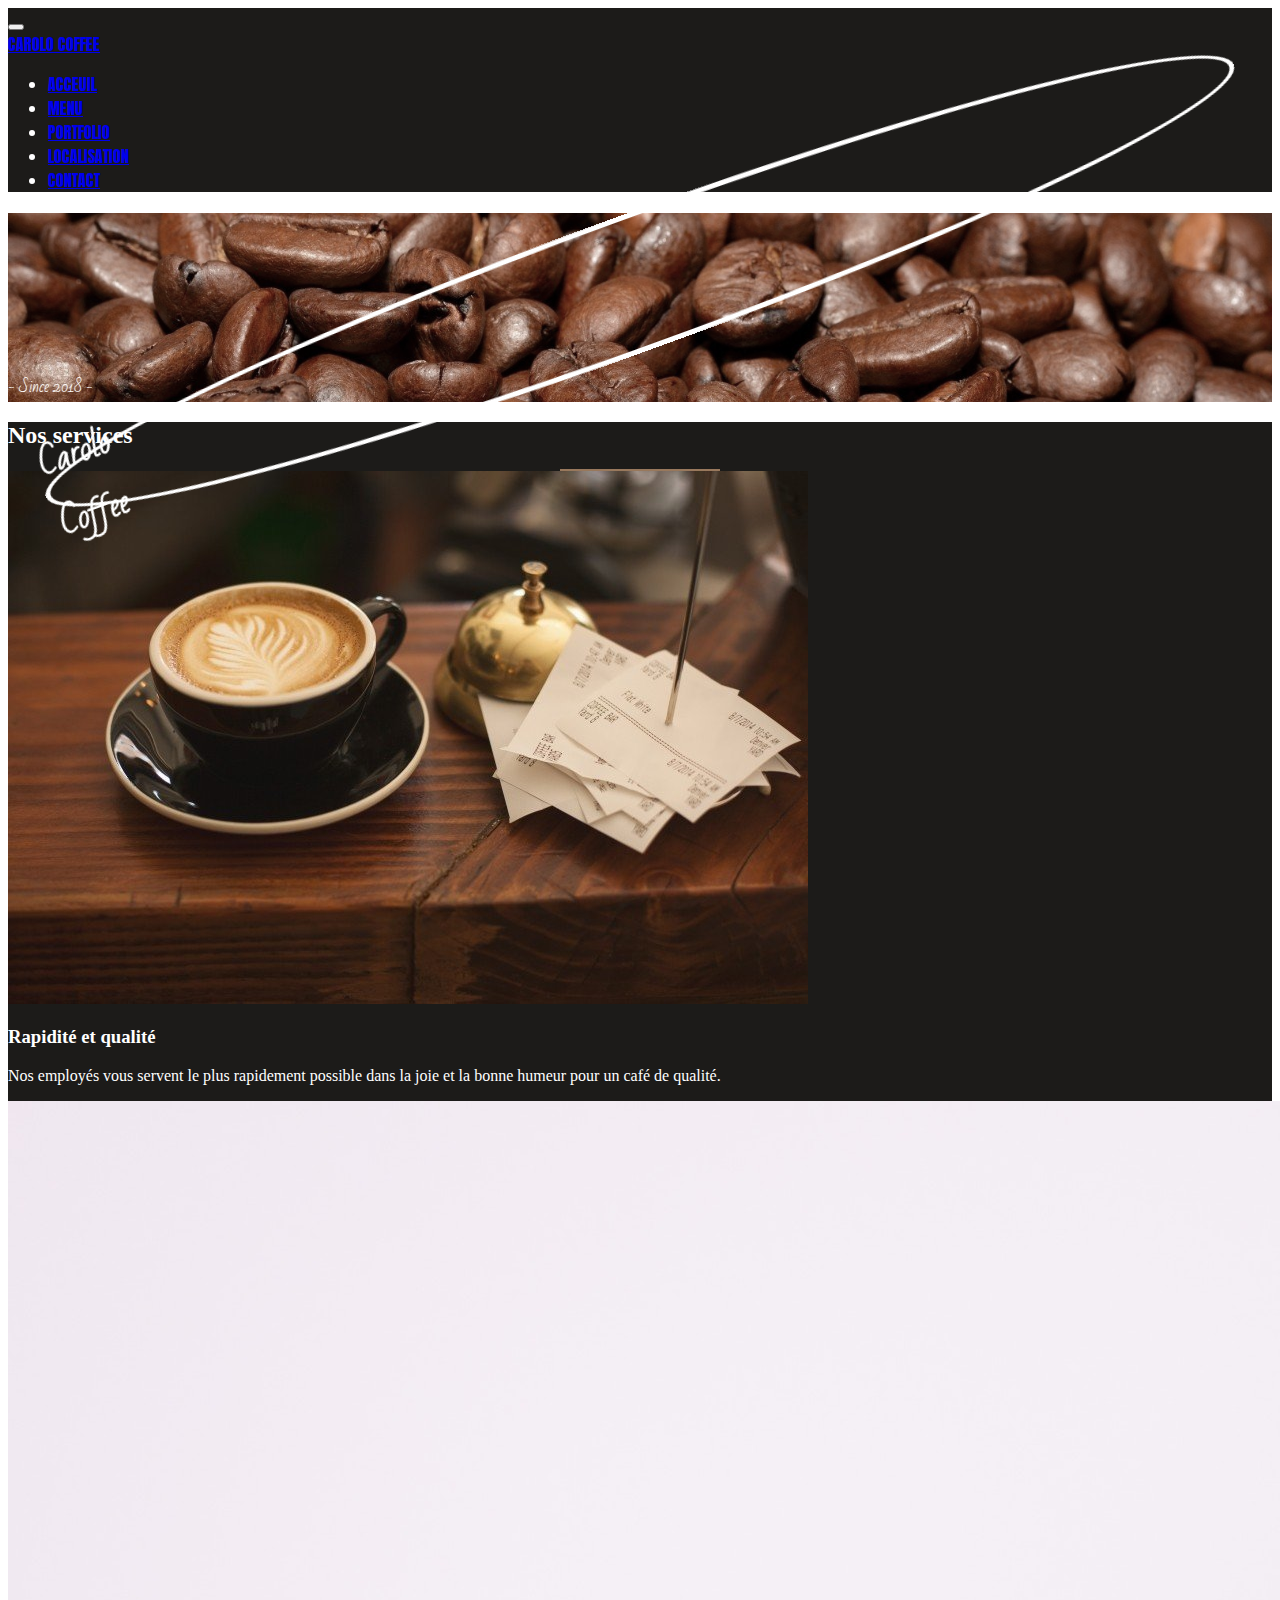
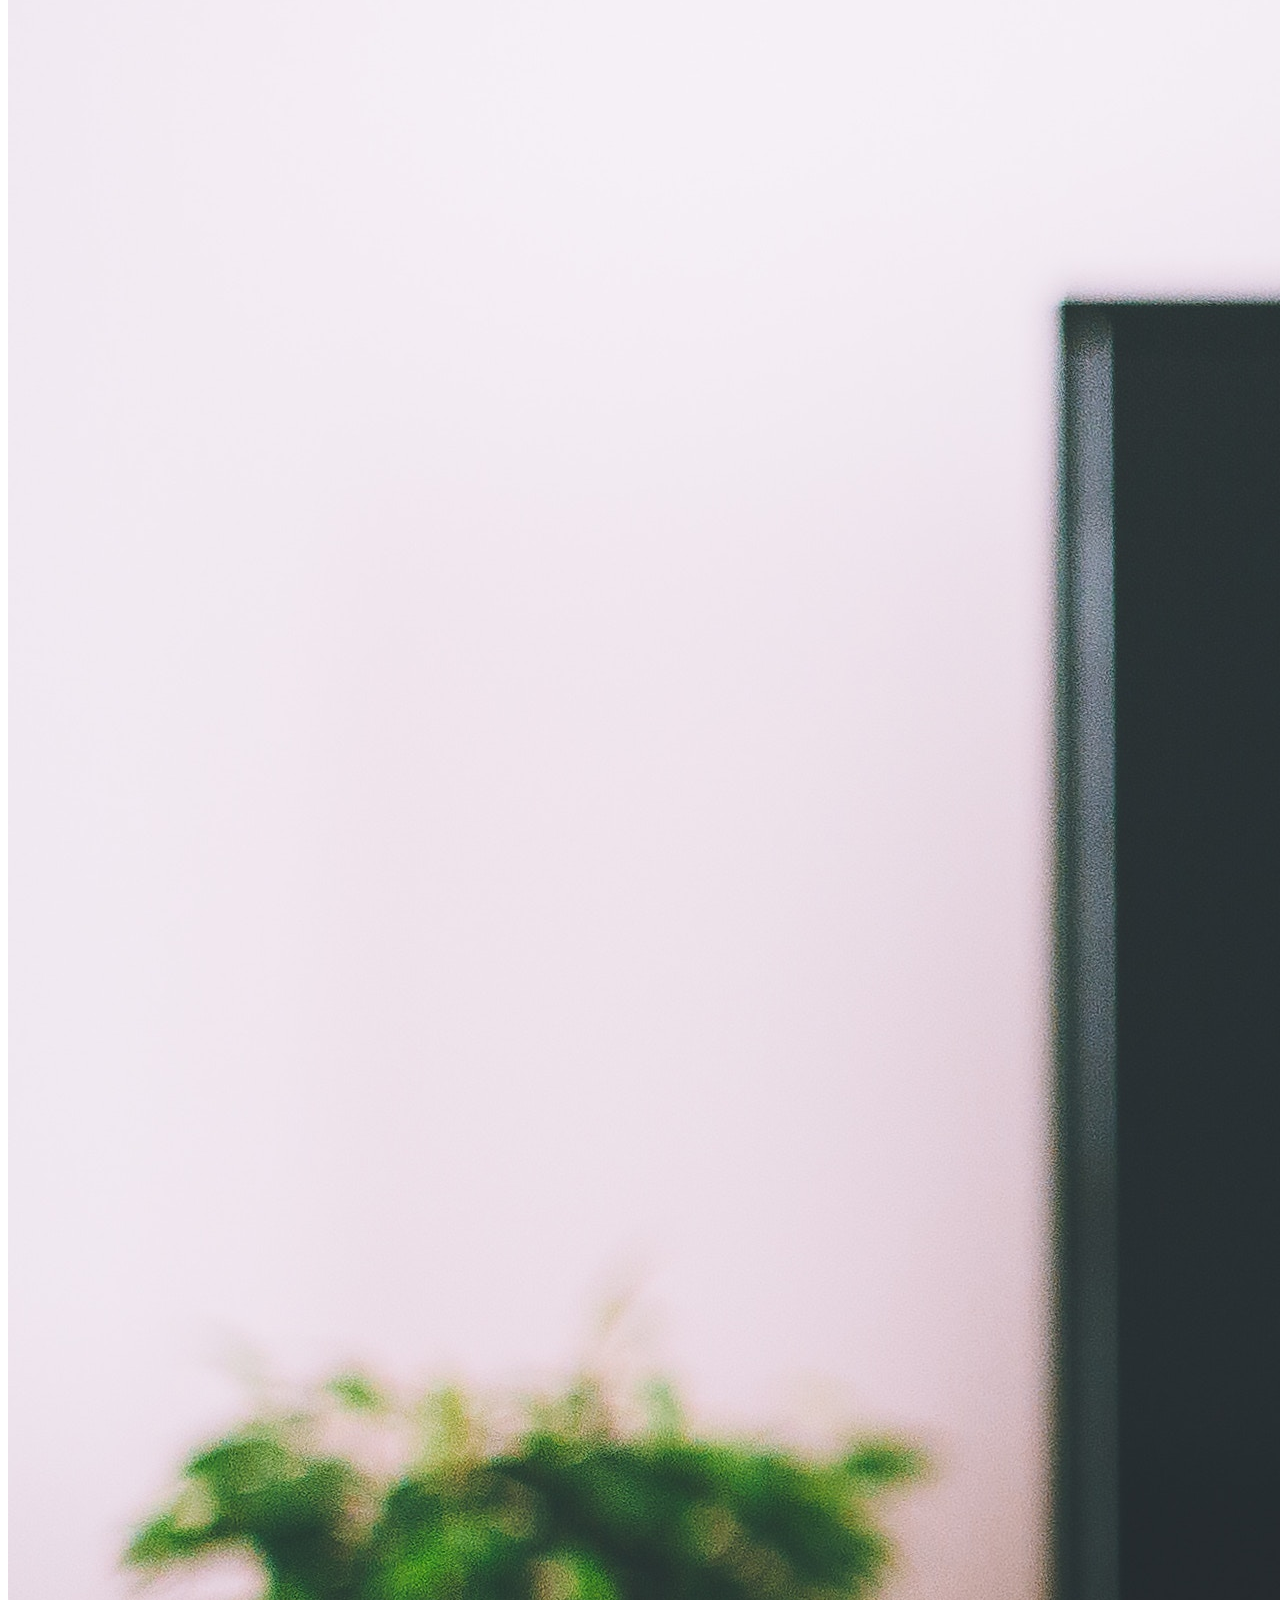
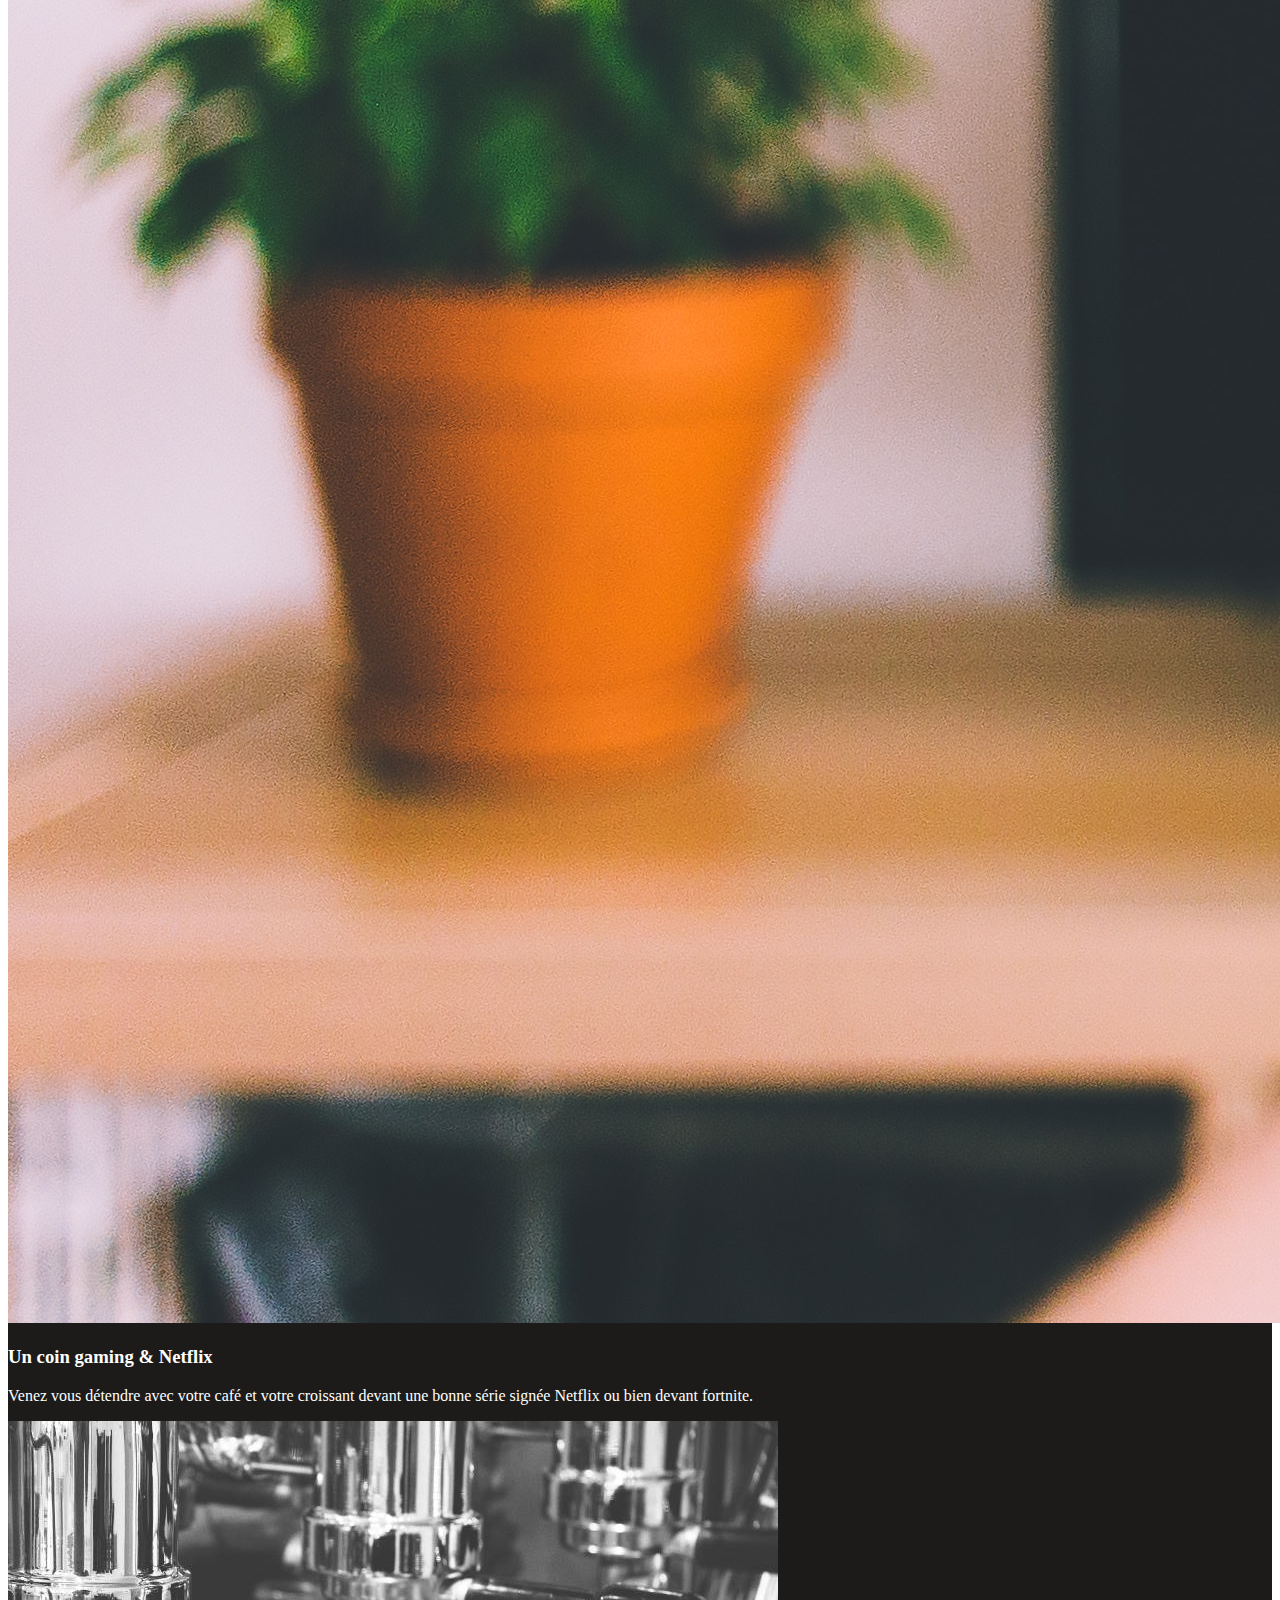
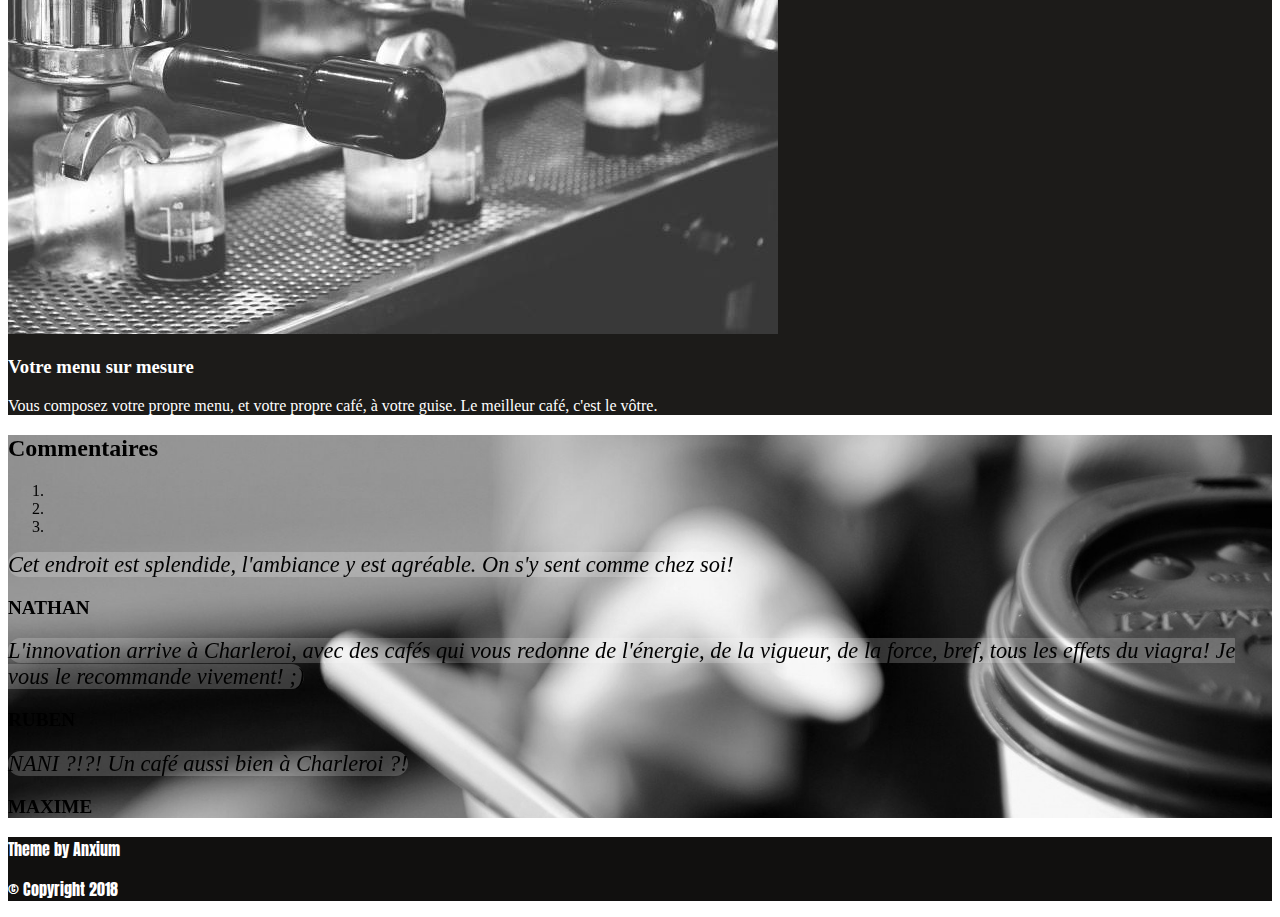
<file: index.html>
<!DOCTYPE html>
<html lang="fr">
<head>
    <meta charset="UTF-8">
    <meta name="viewport" content="width=device-width, initial-scale=1.0">
    <meta http-equiv="X-UA-Compatible" content="ie=edge">
    <meta name="description" content="Ceci est une page d'entrainement pour apprendre bootstrap">
    <link href="assets/css/style.css" rel="stylesheet" type="text/css">
    <link rel="stylesheet" href="https://stackpath.bootstrapcdn.com/bootstrap/4.1.3/css/bootstrap.min.css" integrity="sha384-MCw98/SFnGE8fJT3GXwEOngsV7Zt27NXFoaoApmYm81iuXoPkFOJwJ8ERdknLPMO" crossorigin="anonymous">
    <link rel="stylesheet" href="https://use.fontawesome.com/releases/v5.3.1/css/all.css" integrity="sha384-mzrmE5qonljUremFsqc01SB46JvROS7bZs3IO2EmfFsd15uHvIt+Y8vEf7N7fWAU" crossorigin="anonymous">
    <link href="https://fonts.googleapis.com/css?family=Bad+Script" rel="stylesheet">
    <link href="https://fonts.googleapis.com/css?family=Anton" rel="stylesheet">
    <title>Carolo Coffee</title>
    <link rel="icon" type="image/png" href="favicon.png"/>
    <script src="https://code.jquery.com/jquery-3.3.1.slim.min.js" integrity="sha384-q8i/X+965DzO0rT7abK41JStQIAqVgRVzpbzo5smXKp4YfRvH+8abtTE1Pi6jizo" crossorigin="anonymous"></script>
    <script src="https://cdnjs.cloudflare.com/ajax/libs/popper.js/1.14.3/umd/popper.min.js" integrity="sha384-ZMP7rVo3mIykV+2+9J3UJ46jBk0WLaUAdn689aCwoqbBJiSnjAK/l8WvCWPIPm49" crossorigin="anonymous"></script>
    <script src="https://stackpath.bootstrapcdn.com/bootstrap/4.1.3/js/bootstrap.min.js" integrity="sha384-ChfqqxuZUCnJSK3+MXmPNIyE6ZbWh2IMqE241rYiqJxyMiZ6OW/JmZQ5stwEULTy" crossorigin="anonymous"></script>
</head>
<body>
    <nav class="navbar navbar-expand-lg navbar-dark bg-black">
        <button class="navbar-toggler" type="button" data-toggle="collapse" data-target="#navbarTogglerDemo01" aria-controls="navbarTogglerDemo01" aria-expanded="false" aria-label="Toggle navigation">
            <span class="navbar-toggler-icon"></span>
        </button>
        <div class="collapse navbar-collapse" id="navbarTogglerDemo01">
            <a class="navbar-brand ml-4" href="#">Carolo Coffee  <i class="fas fa-coffee"></i></a>
            <ul class="navbar-nav ml-auto mr-4 mt-2 mt-lg-0">
                <li class="nav-item">
                    <a class="nav-link active" href="index.html">Acceuil</a>
                </li>
                <li class="nav-item">
                    <a class="nav-link" href="menu.html">Menu</a>
                </li>
                <li class="nav-item">
                    <a class="nav-link" href="portfolio.html">Portfolio</a>
                </li>                    
                <li class="nav-item">
                    <a class="nav-link" href="localisation.html">Localisation</a>
                </li>
                <li class="nav-item">
                    <a class="nav-link" href="contact.html">Contact</a>
                </li>
            </ul>
        </div>
    </nav>

    <header class="jumbotron jumbotron-fluid bg-black m-0 d-flex justify-content-center align-items-center h-60vh">
        <div class="logo">
            <h1 class="display-1 title1 p-5">Carolo<br>Coffee</h1>
            <p class="subtitle display-4">- Since 2018 -</p>
        </div>
    </header>

    <section class="container-fluid bg-black pt-5 pb-4">
        <div class="row d-flex justify-content-center align-items-center">
            <h2 class="mb-4 display-4 text-center">Nos services</h2>
        </div>
        <div class="separator"></div>
    </section>

    <div class="service container-fluid bg-black py-5">
        <div class="row col-md-10 offset-md-1 col-12 mb-4 d-flex justify-content-center">
            <div class="col-md-4">
                <img src="assets/img/service.jpg" alt="Image représentative d'un service" class="img-fluid rounded">
            </div>
            <div class="d-flex flex-column justify-content-center align-items-center col-md-6">
                <h3 class="text-center">Rapidité et qualité</h3>
                <p class="text-center">Nos employés vous servent le plus rapidement possible dans la joie et la bonne humeur pour un café de qualité.</p>
            </div>
        </div>
        <div class="row col-md-10 offset-md-1 col-12 mb-4 d-flex justify-content-center">
            <div class="col-md-4 order-md-2">
                <img src="assets/img/netflix.jpg" alt="Image représentative de Netflix" class="img-fluid rounded">
            </div>
            <div class="d-flex flex-column justify-content-center align-items-center col-md-6 order-md-1">
                <h3 class="text-center">Un coin gaming & Netflix</h3>
                <p class="text-center">Venez vous détendre avec votre café et votre croissant devant une bonne série signée Netflix ou bien devant fortnite.</p>
            </div>
        </div>
        <div class="row col-md-10 offset-md-1 col-12 d-flex justify-content-center">
            <div class="col-md-4">
                <img src="assets/img/espresso.jpg" alt="Image représentative d'une machine à espresso" class="img-fluid rounded">
            </div>
            <div class="d-flex flex-column justify-content-center align-items-center col-md-6">
                <h3 class="text-center">Votre menu sur mesure</h3>
                <p class="text-center">Vous composez votre propre menu, et votre propre café, à votre guise. Le meilleur café, c'est le vôtre.</p>
            </div>
        </div>
    </div>

    <section class="citation d-flex justify-content-center align-items-center text-center">
        <i class="fas fa-quote-right iconecit fa-3x my-5"></i>
        <h2 class="d-none">Commentaires</h2>
        <div id="carouselExampleIndicators" class="carousel slide" data-ride="carousel" data-interval="10000">
            <ol class="carousel-indicators">
                <li data-target="#carouselExampleIndicators" data-slide-to="0" class="active"></li>
                <li data-target="#carouselExampleIndicators" data-slide-to="1"></li>
                <li data-target="#carouselExampleIndicators" data-slide-to="2"></li>
            </ol>
            <div class="carousel-inner">
                <div class="carousel-item active">
                    <cite class="citation_p col-md-8 offset-md-2 d-block mb-4 p-5">Cet endroit est splendide, l'ambiance y est agréable. On s'y sent comme chez soi!</cite>
                    <p class="auteur d-block my-5">Nathan</p>
                </div>
                <div class="carousel-item">
                    <cite class="citation_p col-md-8 offset-md-2 d-block mb-4 p-5">L'innovation arrive à Charleroi, avec des cafés qui vous redonne de l'énergie, de la vigueur, de la force, bref, tous les effets du viagra! Je vous le recommande vivement! ;)</cite>
                    <p class="auteur d-block my-5">Ruben</p>
                </div>
                <div class="carousel-item">
                    <cite class="citation_p col-md-8 offset-md-2 d-block mb-4 p-5">NANI ?!?! Un café aussi bien à Charleroi ?!</cite>
                    <p class="auteur d-block my-5">Maxime</p>
                </div>
            </div>
        </div>
    </section>
    
    <footer class="footer text-center py-3">
        <div class="container-fluid">
            <div class="row">
                <div class="col-md-3 col-12 d-flex align-items-center justify-content-center">
                    <p class="m-0">Theme by Anxium</p>
                </div>
                <div class="col-md-2 offset-md-2 col-12 my-3 my-md-0 d-flex justify-content-around align-items-center">
                    <i class="fab fa-facebook-square fa-2x"></i>
                    <i class="fab fa-twitter-square fa-2x"></i>
                    <i class="fab fa-instagram fa-2x"></i>
                    <i class="fab fa-linkedin fa-2x"></i>
                    <i class="fab fa-github-square fa-2x"></i>
                </div>
                <div class="col-md-3 offset-md-2 col-12 d-flex align-items-center justify-content-center">
                    <p class="m-0">&copy; Copyright 2018</p>
                </div>
            </div>
        </div>
    </footer>
</body>
</html>
</file>
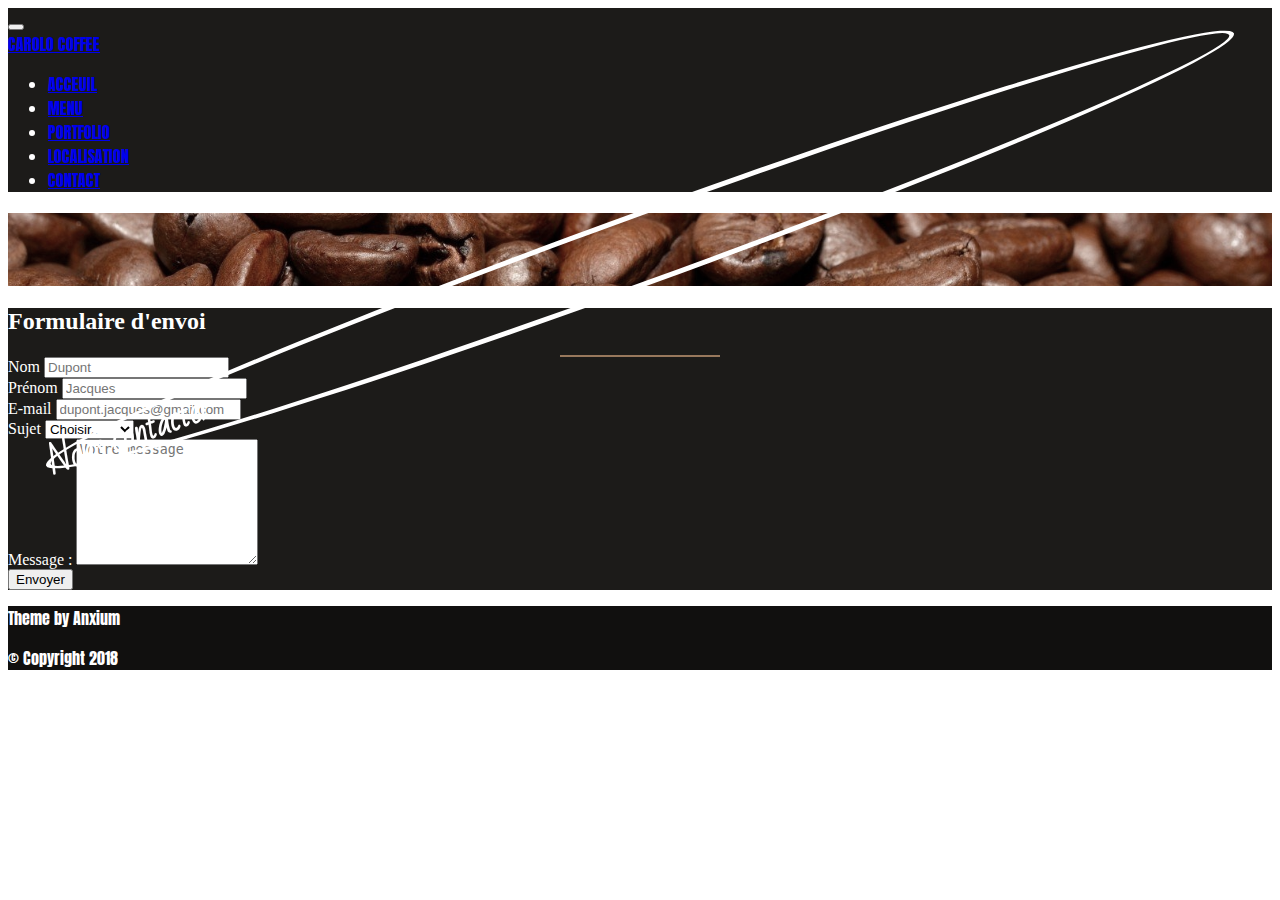
<file: contact.html>
<!DOCTYPE html>
<html lang="fr">
<head>
    <meta charset="UTF-8">
    <meta name="viewport" content="width=device-width, initial-scale=1.0">
    <meta http-equiv="X-UA-Compatible" content="ie=edge">
    <meta name="description" content="Ceci est une page d'entrainement pour apprendre bootstrap">
    <link href="assets/css/style.css" rel="stylesheet" type="text/css">
    <link rel="stylesheet" href="https://stackpath.bootstrapcdn.com/bootstrap/4.1.3/css/bootstrap.min.css" integrity="sha384-MCw98/SFnGE8fJT3GXwEOngsV7Zt27NXFoaoApmYm81iuXoPkFOJwJ8ERdknLPMO" crossorigin="anonymous">
    <link rel="stylesheet" href="https://use.fontawesome.com/releases/v5.3.1/css/all.css" integrity="sha384-mzrmE5qonljUremFsqc01SB46JvROS7bZs3IO2EmfFsd15uHvIt+Y8vEf7N7fWAU" crossorigin="anonymous">
    <link href="https://fonts.googleapis.com/css?family=Bad+Script" rel="stylesheet">
    <link href="https://fonts.googleapis.com/css?family=Anton" rel="stylesheet">
    <title>Carolo Coffee</title>
    <link rel="icon" type="image/png" href="favicon.png"/>
    <script src="https://code.jquery.com/jquery-3.3.1.slim.min.js" integrity="sha384-q8i/X+965DzO0rT7abK41JStQIAqVgRVzpbzo5smXKp4YfRvH+8abtTE1Pi6jizo" crossorigin="anonymous"></script>
    <script src="https://cdnjs.cloudflare.com/ajax/libs/popper.js/1.14.3/umd/popper.min.js" integrity="sha384-ZMP7rVo3mIykV+2+9J3UJ46jBk0WLaUAdn689aCwoqbBJiSnjAK/l8WvCWPIPm49" crossorigin="anonymous"></script>
    <script src="https://stackpath.bootstrapcdn.com/bootstrap/4.1.3/js/bootstrap.min.js" integrity="sha384-ChfqqxuZUCnJSK3+MXmPNIyE6ZbWh2IMqE241rYiqJxyMiZ6OW/JmZQ5stwEULTy" crossorigin="anonymous"></script>
</head>
<body>
    <nav class="navbar navbar-expand-lg navbar-dark bg-black">
        <button class="navbar-toggler" type="button" data-toggle="collapse" data-target="#navbarTogglerDemo01" aria-controls="navbarTogglerDemo01" aria-expanded="false" aria-label="Toggle navigation">
            <span class="navbar-toggler-icon"></span>
        </button>
        <div class="collapse navbar-collapse" id="navbarTogglerDemo01">
            <a class="navbar-brand ml-4" href="#">Carolo Coffee  <i class="fas fa-coffee"></i></a>
            <ul class="navbar-nav ml-auto mr-4 mt-2 mt-lg-0">
                <li class="nav-item">
                    <a class="nav-link" href="index.html">Acceuil</a>
                    </li>
                <li class="nav-item">
                    <a class="nav-link" href="menu.html">Menu</a>
                </li>
                <li class="nav-item">
                    <a class="nav-link" href="portfolio.html">Portfolio</a>
                </li>                    
                <li class="nav-item">
                    <a class="nav-link" href="localisation.html">Localisation</a>
                </li>
                <li class="nav-item">
                    <a class="nav-link active" href="contact.html">Contact</a>
                </li>
            </ul>
        </div>
    </nav>

    <header class="jumbotron jumbotron-fluid bg-black m-0 d-flex justify-content-center align-items-center h-60vh">
        <div class="logo">
            <h1 class="display-1 title1 p-5">Nous contacter</h1>
        </div>
    </header>

    <section class="container-fluid bg-black pt-5 pb-4">
        <div class="row d-flex justify-content-center align-items-center">
            <h2 class="display-4 mb-4">Formulaire d'envoi</h2>
        </div>
        <div class="separator"></div>
    </section>

    <div class="container-fluid bg-black pb-5 pt-3">
        <form class="col-md-8 offset-md-2">
            <div class="form-row">
                <div class="form-group col-md-6">
                    <label for="inputName">Nom</label>
                    <input type="text" class="form-control" id="inputName" placeholder="Dupont">
                </div>
                <div class="form-group col-md-6">
                    <label for="inputFirstName">Prénom</label>
                    <input type="text" class="form-control" id="inputFirstName" placeholder="Jacques">
                </div>
            </div>
            <div class="form-row">
                <div class="form-group col-md-6">
                    <label for="inputMail">E-mail</label>
                    <input type="email" class="form-control" id="inputMail" placeholder="dupont.jacques@gmail.com">
                </div>
                <div class="form-group col-md-6">
                    <label for="inputSelect">Sujet</label>
                    <select id="inputSelect" class="form-control custom-select">
                        <option value="selected">Choisir..</option>
                        <option value="1">Plainte</option>
                        <option value="3">Question</option>
                        <option value="2">Suggestion</option>
                        <option value="4">Autre</option>
                    </select>
                </div>
            </div>
            <div class="form-group">
                <label for="inputMessage">Message :</label>
                <textarea class="form-control" id="inputMessage" rows="8" placeholder="Votre message"></textarea>
            </div>
            <div class="d-flex justify-content-center align-items-center mt-4">
                <button type="submit" class="btn btn-primary">
                    Envoyer <i class="fas fa-paper-plane"></i>
                </button>
            </div>
        </form>
    </div>

    <footer class="footer text-center py-3">
        <div class="container-fluid">
            <div class="row">
                <div class="col-md-3 col-12 d-flex align-items-center justify-content-center">
                    <p class="m-0">Theme by Anxium</p>
                </div>
                <div class="col-md-2 offset-md-2 col-12 my-3 my-md-0 d-flex justify-content-around align-items-center">
                    <i class="fab fa-facebook-square fa-2x"></i>
                    <i class="fab fa-twitter-square fa-2x"></i>
                    <i class="fab fa-instagram fa-2x"></i>
                    <i class="fab fa-linkedin fa-2x"></i>
                    <i class="fab fa-github-square fa-2x"></i>
                </div>
                <div class="col-md-3 offset-md-2 col-12 d-flex align-items-center justify-content-center">
                    <p class="m-0">&copy; Copyright 2018</p>
                </div>
            </div>
        </div>
    </footer>
</body>
</html>
</file>
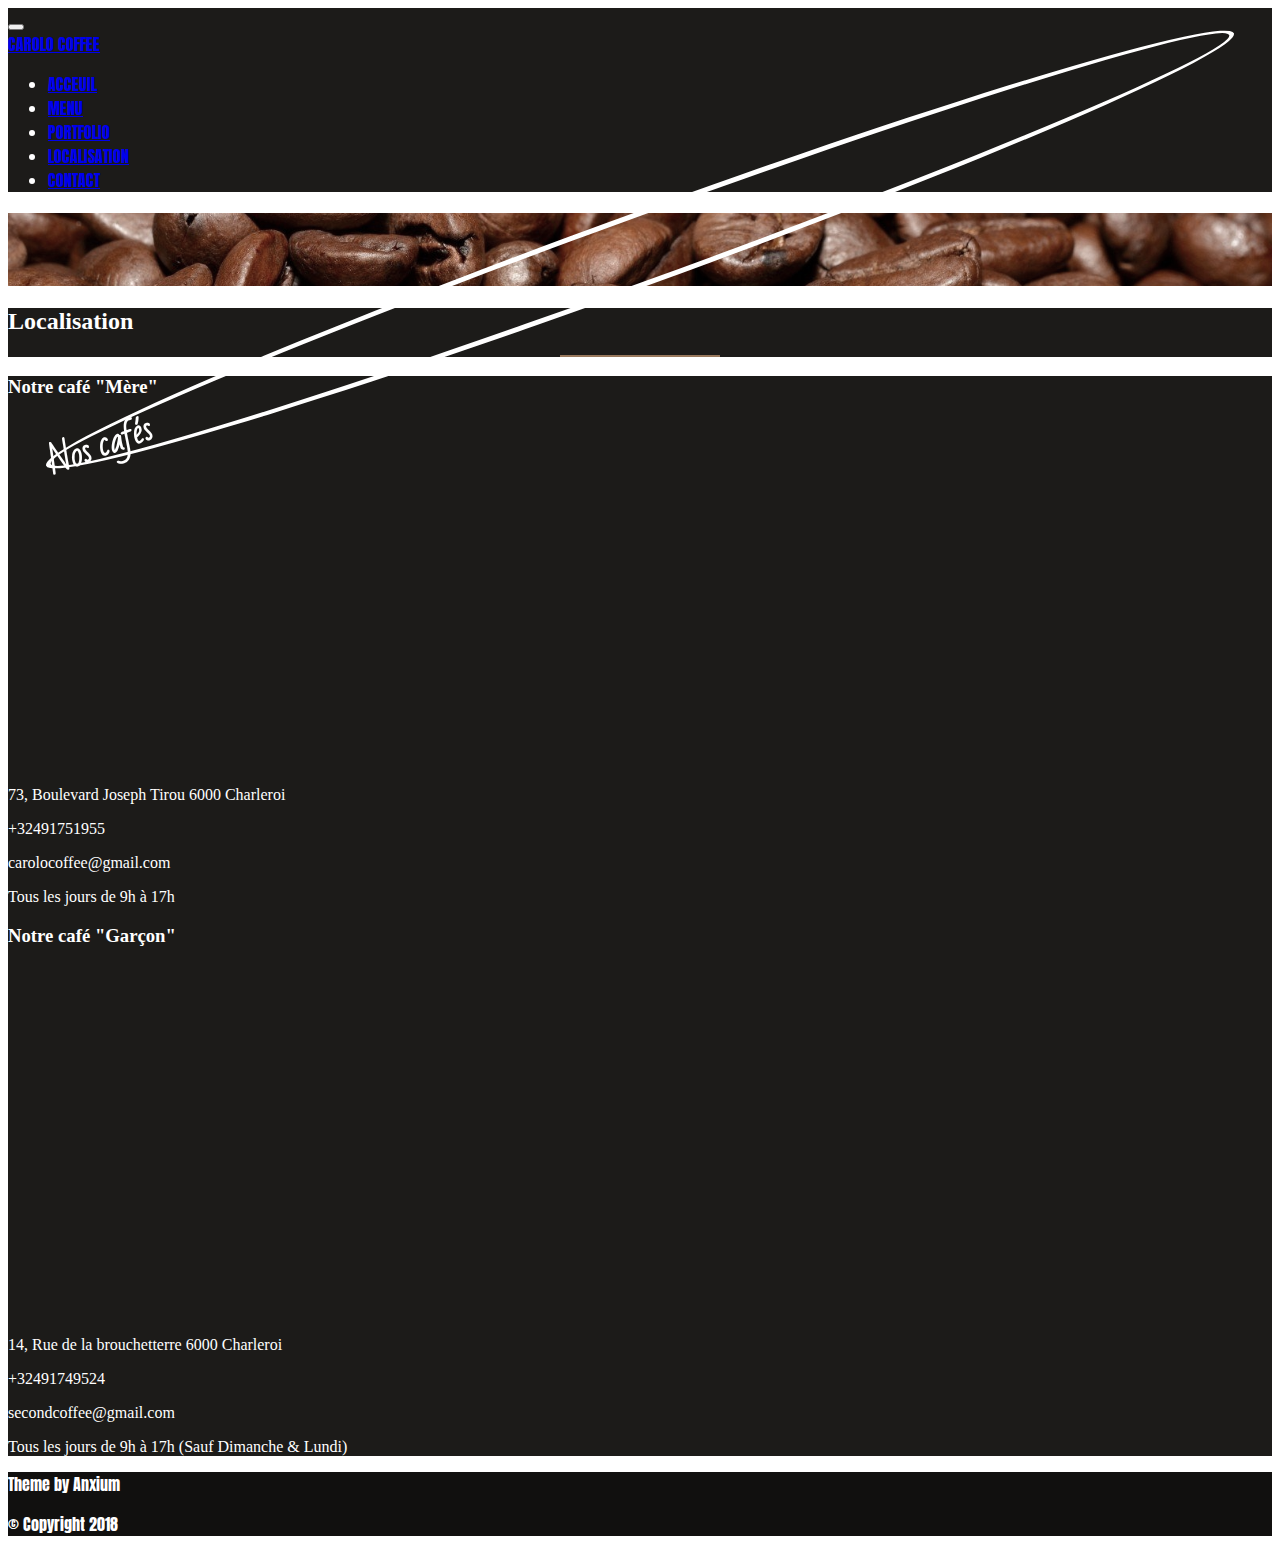
<file: localisation.html>
<!DOCTYPE html>
<html lang="fr">
<head>
    <meta charset="UTF-8">
    <meta name="viewport" content="width=device-width, initial-scale=1.0">
    <meta http-equiv="X-UA-Compatible" content="ie=edge">
    <meta name="description" content="Carolo Coffee est un site de café fictif dans le but d'apprendre à utiliser bootstrap.">
    <link href="assets/css/style.css" rel="stylesheet" type="text/css">
    <link rel="stylesheet" href="https://stackpath.bootstrapcdn.com/bootstrap/4.1.3/css/bootstrap.min.css" integrity="sha384-MCw98/SFnGE8fJT3GXwEOngsV7Zt27NXFoaoApmYm81iuXoPkFOJwJ8ERdknLPMO" crossorigin="anonymous">
    <link rel="stylesheet" href="https://use.fontawesome.com/releases/v5.3.1/css/all.css" integrity="sha384-mzrmE5qonljUremFsqc01SB46JvROS7bZs3IO2EmfFsd15uHvIt+Y8vEf7N7fWAU" crossorigin="anonymous">
    <link href="https://fonts.googleapis.com/css?family=Bad+Script" rel="stylesheet">
    <link href="https://fonts.googleapis.com/css?family=Anton" rel="stylesheet">
    <title>Carolo Coffee</title>
    <link rel="icon" type="image/png" href="favicon.png"/>
    <script src="https://code.jquery.com/jquery-3.3.1.slim.min.js" integrity="sha384-q8i/X+965DzO0rT7abK41JStQIAqVgRVzpbzo5smXKp4YfRvH+8abtTE1Pi6jizo" crossorigin="anonymous"></script>
    <script src="https://cdnjs.cloudflare.com/ajax/libs/popper.js/1.14.3/umd/popper.min.js" integrity="sha384-ZMP7rVo3mIykV+2+9J3UJ46jBk0WLaUAdn689aCwoqbBJiSnjAK/l8WvCWPIPm49" crossorigin="anonymous"></script>
    <script src="https://stackpath.bootstrapcdn.com/bootstrap/4.1.3/js/bootstrap.min.js" integrity="sha384-ChfqqxuZUCnJSK3+MXmPNIyE6ZbWh2IMqE241rYiqJxyMiZ6OW/JmZQ5stwEULTy" crossorigin="anonymous"></script>
</head>
<body>
    <nav class="navbar navbar-expand-lg navbar-dark bg-black">
        <button class="navbar-toggler" type="button" data-toggle="collapse" data-target="#navbarTogglerDemo01" aria-controls="navbarTogglerDemo01" aria-expanded="false" aria-label="Toggle navigation">
            <span class="navbar-toggler-icon"></span>
        </button>
        <div class="collapse navbar-collapse" id="navbarTogglerDemo01">
            <a class="navbar-brand ml-4" href="#">Carolo Coffee  <i class="fas fa-coffee"></i></a>
            <ul class="navbar-nav ml-auto mr-4 mt-2 mt-lg-0">
                <li class="nav-item">
                    <a class="nav-link" href="index.html">Acceuil</a>
                </li>
                <li class="nav-item">
                    <a class="nav-link" href="menu.html">Menu</a>
                </li>
                <li class="nav-item">
                    <a class="nav-link" href="portfolio.html">Portfolio</a>
                </li>                    
                <li class="nav-item">
                    <a class="nav-link active" href="localisation.html">Localisation</a>
                </li>
                <li class="nav-item">
                    <a class="nav-link" href="contact.html">Contact</a>  
                </li>
            </ul>
        </div>
    </nav>

    <header class="jumbotron jumbotron-fluid bg-black m-0 d-flex justify-content-center align-items-center h-60vh">
        <div class="logo">
            <h1 class="display-1 title1 p-5">Nos cafés</h1>
        </div>
    </header>

    <section class="container-fluid bg-black pt-5 pb-4">
        <div class="row d-flex justify-content-center align-items-center">
            <h2 class="mb-4 display-4">Localisation</h2>
        </div>
        <div class="separator"></div>
    </section>
    
    <div class="localisation container-fluid bg-black pt-3 pb-5">
        <div class="row">
            <div class="col-md-6 col-12 pb-5">
                <div class="row">
                    <h3 class="mx-auto mb-4">Notre café "Mère"</h3>
                </div>
                <div class="row col-md-10 offset-md-1">
                    <iframe src="https://www.google.com/maps/embed?pb=!1m23!1m12!1m3!1d899.0006278200993!2d4.440878769633312!3d50.408351948721126!2m3!1f0!2f0!3f0!3m2!1i1024!2i768!4f13.1!4m8!3e2!4m5!1s0x47c2260ad21ab52d%3A0x9cd92e82e7fa7be8!2sBoulevard+Joseph+Tirou+73%2C+6000+Charleroi!3m2!1d50.4085562!2d4.441178799999999!4m0!5e0!3m2!1sfr!2sbe!4v1538663082409" width="1920" height="350" frameborder="0" style="border:0" allowfullscreen class="mb-5"></iframe>
                </div>
                <div class="row d-flex justify-content-between col-md-10 offset-md-1 ">
                    <div class="d-flex align-items-center">
                        <i class="d-block fas fa-map-marker-alt"></i>
                        <p class="d-block m-0 ml-2">73, Boulevard Joseph Tirou 6000 Charleroi</p>
                    </div>
                    <div class="d-flex align-items-center">
                        <i class="fas fa-phone"></i>
                        <p class="m-0 ml-2">+32491751955</p>
                    </div>
                    <div class="d-flex align-items-center">
                        <i class="fas fa-envelope"></i>
                        <p class="m-0 ml-2">carolocoffee@gmail.com</p>
                    </div>
                    <div class="d-flex align-items-center">
                        <i class="fas fa-clock"></i>
                        <p class="m-0 ml-2">Tous les jours de 9h à 17h</p>
                    </div>
                </div>
            </div>
            <div class="col-md-6 col-12 pb-5">
                <div class="row">
                    <h3 class="mx-auto mb-4">Notre café "Garçon"</h3>
                </div>
                <div class="row col-md-10 offset-md-1">
                    <iframe src="https://www.google.com/maps/embed?pb=!1m21!1m12!1m3!1d1068.8743292501683!2d4.449739381826353!3d50.418262366701!2m3!1f0!2f0!3f0!3m2!1i1024!2i768!4f13.1!4m6!3e2!4m3!3m2!1d50.418571299999996!2d4.449268!4m0!5e0!3m2!1sfr!2sbe!4v1538663009920" width="1920" height="350" frameborder="0" style="border:0" allowfullscreen class="mb-5"></iframe>
                </div>
                <div class="row d-flex justify-content-between col-md-10 offset-md-1 ">
                    <div class="d-flex align-items-center">
                        <i class="d-block fas fa-map-marker-alt"></i>
                        <p class="d-block m-0 ml-2">14, Rue de la brouchetterre 6000 Charleroi</p>
                    </div>
                    <div class="d-flex align-items-center">
                        <i class="fas fa-phone"></i>
                        <p class="m-0 ml-2">+32491749524</p>
                    </div>
                    <div class="d-flex align-items-center">
                        <i class="fas fa-envelope"></i>
                        <p class="m-0 ml-2">secondcoffee@gmail.com</p>
                    </div>
                    <div class="d-flex align-items-center">
                        <i class="fas fa-clock"></i>
                        <p class="m-0 ml-2">Tous les jours de 9h à 17h (Sauf Dimanche & Lundi)</p>
                    </div>
                </div>
            </div>
        </div>
    </div>

    <footer class="footer text-center py-3">
        <div class="container-fluid">
            <div class="row">
                <div class="col-md-3 col-12 d-flex align-items-center justify-content-center">
                    <p class="m-0">Theme by Anxium</p>
                </div>
                <div class="col-md-2 offset-md-2 col-12 my-3 my-md-0 d-flex justify-content-around align-items-center">
                    <i class="fab fa-facebook-square fa-2x"></i>
                    <i class="fab fa-twitter-square fa-2x"></i>
                    <i class="fab fa-instagram fa-2x"></i>
                    <i class="fab fa-linkedin fa-2x"></i>
                    <i class="fab fa-github-square fa-2x"></i>
                </div>
                <div class="col-md-3 offset-md-2 col-12 d-flex align-items-center justify-content-center">
                    <p class="m-0">&copy; Copyright 2018</p>
                </div>
            </div>
        </div>
    </footer>
</body>
</html>
</file>
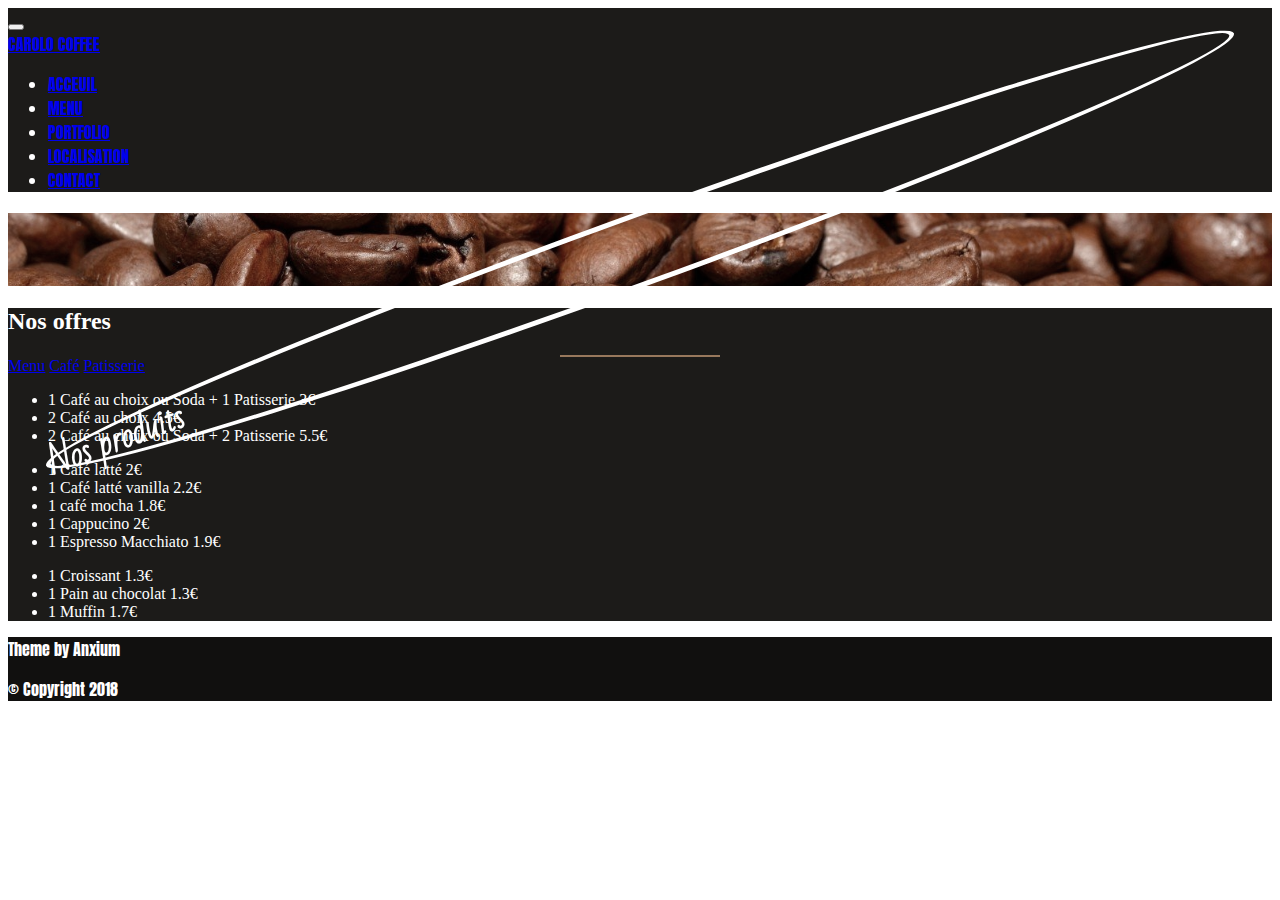
<file: menu.html>
<!DOCTYPE html>
<html lang="fr">
<head>
    <meta charset="UTF-8">
    <meta name="viewport" content="width=device-width, initial-scale=1.0">
    <meta http-equiv="X-UA-Compatible" content="ie=edge">
    <meta name="description" content="Ceci est une page d'entrainement pour apprendre bootstrap">
    <link href="assets/css/style.css" rel="stylesheet" type="text/css">
    <link rel="stylesheet" href="https://stackpath.bootstrapcdn.com/bootstrap/4.1.3/css/bootstrap.min.css" integrity="sha384-MCw98/SFnGE8fJT3GXwEOngsV7Zt27NXFoaoApmYm81iuXoPkFOJwJ8ERdknLPMO" crossorigin="anonymous">
    <link rel="stylesheet" href="https://use.fontawesome.com/releases/v5.3.1/css/all.css" integrity="sha384-mzrmE5qonljUremFsqc01SB46JvROS7bZs3IO2EmfFsd15uHvIt+Y8vEf7N7fWAU" crossorigin="anonymous">
    <link href="https://fonts.googleapis.com/css?family=Bad+Script" rel="stylesheet">
    <link href="https://fonts.googleapis.com/css?family=Anton" rel="stylesheet">
    <title>Carolo Coffee</title>
    <link rel="icon" type="image/png" href="favicon.png"/>
    <script src="https://code.jquery.com/jquery-3.3.1.slim.min.js" integrity="sha384-q8i/X+965DzO0rT7abK41JStQIAqVgRVzpbzo5smXKp4YfRvH+8abtTE1Pi6jizo" crossorigin="anonymous"></script>
    <script src="https://cdnjs.cloudflare.com/ajax/libs/popper.js/1.14.3/umd/popper.min.js" integrity="sha384-ZMP7rVo3mIykV+2+9J3UJ46jBk0WLaUAdn689aCwoqbBJiSnjAK/l8WvCWPIPm49" crossorigin="anonymous"></script>
    <script src="https://stackpath.bootstrapcdn.com/bootstrap/4.1.3/js/bootstrap.min.js" integrity="sha384-ChfqqxuZUCnJSK3+MXmPNIyE6ZbWh2IMqE241rYiqJxyMiZ6OW/JmZQ5stwEULTy" crossorigin="anonymous"></script>
</head>
<body>
    <nav class="navbar navbar-expand-lg navbar-dark bg-black">
        <button class="navbar-toggler" type="button" data-toggle="collapse" data-target="#navbarTogglerDemo01" aria-controls="navbarTogglerDemo01" aria-expanded="false" aria-label="Toggle navigation">
            <span class="navbar-toggler-icon"></span>
        </button>
        <div class="collapse navbar-collapse" id="navbarTogglerDemo01">
            <a class="navbar-brand ml-4" href="#">Carolo Coffee  <i class="fas fa-coffee"></i></a>
            <ul class="navbar-nav ml-auto mr-4 mt-2 mt-lg-0">
                <li class="nav-item">
                    <a class="nav-link" href="index.html">Acceuil</a>
                </li>
                <li class="nav-item">
                    <a class="nav-link active" href="menu.html">Menu</a>
                </li>
                <li class="nav-item">
                    <a class="nav-link" href="portfolio.html">Portfolio</a>
                </li>                    
                <li class="nav-item">
                    <a class="nav-link" href="localisation.html">Localisation</a>
                </li>
                <li class="nav-item">
                    <a class="nav-link" href="contact.html">Contact</a>
                </li>
            </ul>
        </div>
    </nav>

    <header class="jumbotron jumbotron-fluid bg-black m-0 d-flex justify-content-center align-items-center h-60vh">
        <div class="logo">
            <h1 class="display-1 title1 p-5">Nos produits</h1>
        </div>
    </header>

    <section class="container-fluid bg-black pt-5 pb-4">
        <div class="row d-flex justify-content-center align-items-center">
            <h2 class="mb-4 display-4">Nos offres</h2>
        </div>
        <div class="separator"></div>
    </section>

    <div class="menu container-fluid bg-black py-5">
        <div class="row col-md-8 offset-md-2 col-12">
            <div class="col-md-4 col-12">
                <div class="list-group" id="list-tab" role="tablist">
                    <a class="list-group-item list-group-item-action active bg-dark" id="list-menu-list" data-toggle="list" href="#list-menu" role="tab" aria-controls="menu">Menu</a>
                    <a class="list-group-item list-group-item-action bg-dark" id="list-coffee-list" data-toggle="list" href="#list-coffee" role="tab" aria-controls="coffee">Café</a>
                    <a class="list-group-item list-group-item-action bg-dark" id="list-baker-list" data-toggle="list" href="#list-baker" role="tab" aria-controls="baker">Patisserie</a>
                </div>
            </div>
            <div class="col-md-8 col-12 mt-3 mt-md-0">
                <div class="tab-content" id="nav-tabContent">
                    <div class="tab-pane fade show active" id="list-menu" role="tabpanel" aria-labelledby="list-menu-list">
                        <ul class="list-group">
                            <li class="list-group-item d-flex justify-content-between align-items-center bg-dark">
                                1 Café au choix ou Soda + 1 Patisserie
                                <span class="badge badge-light badge-pill">3€</span>
                            </li>
                            <li class="list-group-item d-flex justify-content-between align-items-center bg-dark">
                                2 Café au choix
                                <span class="badge badge-light badge-pill">4.5€</span>
                            </li>
                            <li class="list-group-item d-flex justify-content-between align-items-center bg-dark">
                                2 Café au choix ou Soda + 2 Patisserie
                                <span class="badge badge-light badge-pill">5.5€</span>
                            </li>
                        </ul>
                    </div>
                    <div class="tab-pane fade" id="list-coffee" role="tabpanel" aria-labelledby="list-coffee-list">
                        <ul class="list-group">
                            <li class="list-group-item d-flex justify-content-between align-items-center bg-dark">
                                1 Café latté
                                <span class="badge badge-light badge-pill">2€</span>
                            </li>
                            <li class="list-group-item d-flex justify-content-between align-items-center bg-dark">
                                1 Café latté vanilla
                                <span class="badge badge-light badge-pill">2.2€</span>
                            </li>
                            <li class="list-group-item d-flex justify-content-between align-items-center bg-dark">
                                1 café mocha
                                <span class="badge badge-light badge-pill">1.8€</span>
                            </li>
                            <li class="list-group-item d-flex justify-content-between align-items-center bg-dark">
                                1 Cappucino
                                <span class="badge badge-light badge-pill">2€</span>
                            </li>
                            <li class="list-group-item d-flex justify-content-between align-items-center bg-dark">
                                1 Espresso Macchiato
                                <span class="badge badge-light badge-pill">1.9€</span>
                            </li>
                        </ul>
                    </div>
                    <div class="tab-pane fade" id="list-baker" role="tabpanel" aria-labelledby="list-baker-list">
                        <ul class="list-group">
                            <li class="list-group-item d-flex justify-content-between align-items-center bg-dark">
                                1 Croissant
                                <span class="badge badge-light badge-pill">1.3€</span>
                            </li>
                            <li class="list-group-item d-flex justify-content-between align-items-center bg-dark">
                                1 Pain au chocolat
                                <span class="badge badge-light badge-pill">1.3€</span>
                            </li>
                            <li class="list-group-item d-flex justify-content-between align-items-center bg-dark">
                                1 Muffin
                                <span class="badge badge-light badge-pill">1.7€</span>
                            </li>
                        </ul>
                    </div>
                </div>
            </div>
        </div>
    </div>
    
    <footer class="footer text-center py-3">
        <div class="container-fluid">
            <div class="row">
                <div class="col-md-3 col-12 d-flex align-items-center justify-content-center">
                    <p class="m-0">Theme by Anxium</p>
                </div>
                <div class="col-md-2 offset-md-2 col-12 my-3 my-md-0 d-flex justify-content-around align-items-center">
                    <i class="fab fa-facebook-square fa-2x"></i>
                    <i class="fab fa-twitter-square fa-2x"></i>
                    <i class="fab fa-instagram fa-2x"></i>
                    <i class="fab fa-linkedin fa-2x"></i>
                    <i class="fab fa-github-square fa-2x"></i>
                </div>
                <div class="col-md-3 offset-md-2 col-12 d-flex align-items-center justify-content-center">
                    <p class="m-0">&copy; Copyright 2018</p>
                </div>
            </div>
        </div>
    </footer>
</body>
</html>
</file>
<file: assets/css/style.css>
.separator {
  border-bottom: 2px solid #98785c;
  width: 160px;
  margin: 0 auto; }

.bg-black {
  background-color: #1c1b19;
  color: #fff; }

nav {
  font-family: 'Anton', sans-serif;
  text-transform: uppercase; }

.jumbotron {
  background: url("../img/banner2.jpg");
  background-size: cover;
  background-position: center;
  filter: grayscale(40%);
  font-family: 'Bad Script', cursive; }
  .jumbotron .title1 {
    transform: rotate(-20deg);
    border: 5px solid #fff;
    border-radius: 50%; }

.citation {
  background: url("../img/slide3.jpg");
  background-size: cover;
  filter: grayscale(100%);
  flex-flow: wrap column; }
  .citation .citation_p {
    font-weight: 400;
    font-size: 1.4em;
    background: rgba(255, 255, 255, 0.2);
    border-radius: 25px; }
  .citation .auteur {
    text-transform: uppercase;
    font-weight: 700;
    font-size: 1.2em; }

.footer {
  font-family: 'Anton', sans-serif;
  background-color: #11100f;
  color: #fff; }

.gal-item {
  overflow: hidden;
  padding: 8px; }

.gal-item .box {
  height: 100%;
  overflow: hidden; }

.box img {
  height: 100%;
  width: auto;
  object-fit: cover; }

@media screen and (max-width: 768px) {
  .subtitle {
    display: none; }

  .jumbotron .logo {
    text-align: center; }
    .jumbotron .logo .title1 {
      transform: none;
      border: none;
      border-radius: none;
      padding: 0 !important; }

  .citation {
    min-height: 661px; }

  .menu {
    display: flex;
    justify-content: center; }

  .galerie {
    display: flex;
    justify-content: center; } }
</file>
